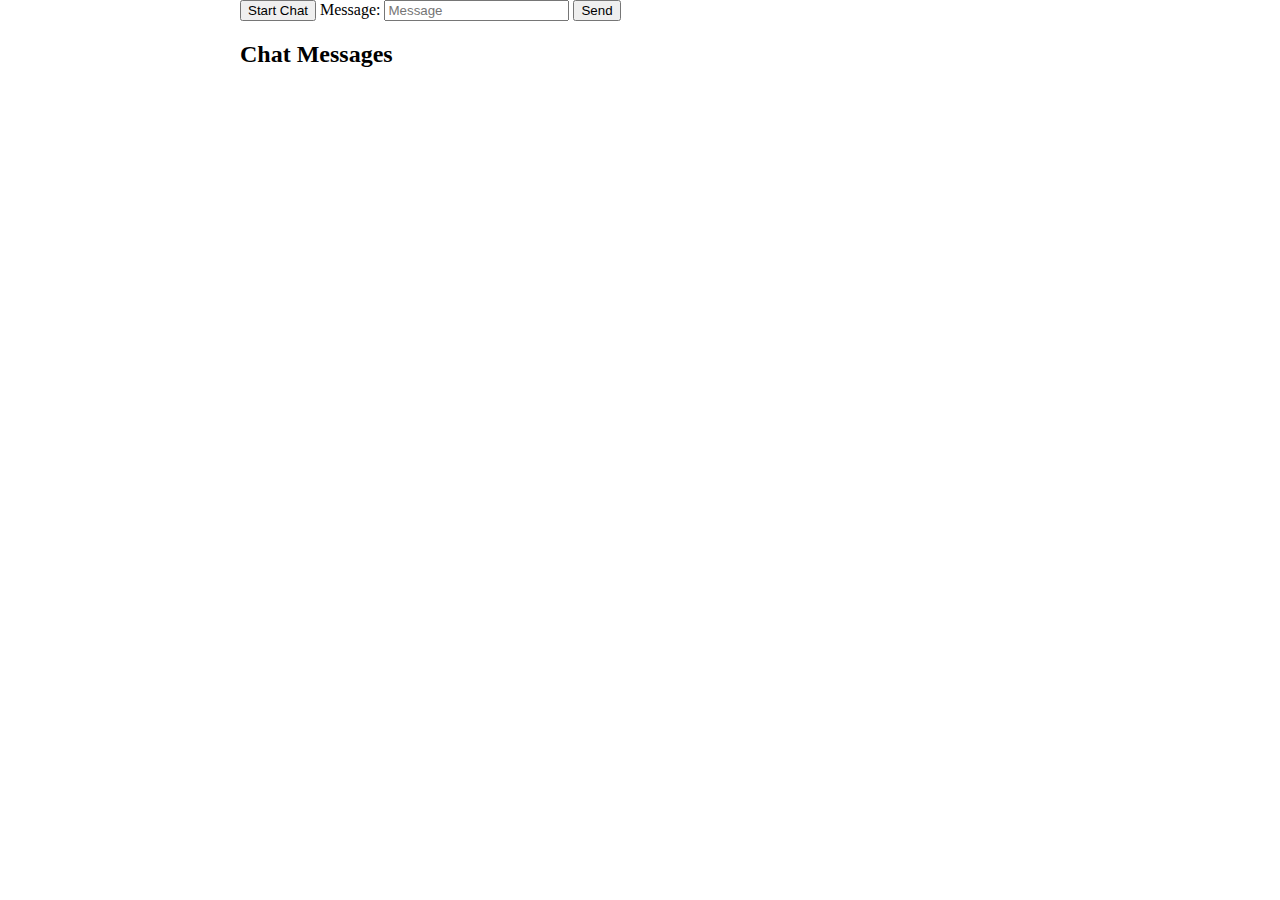
<file: chat.html>
<!DOCTYPE html>
<html>
<head>
<meta name="viewport" content="width=device-width, initial-scale=1">
<style>
body {
  margin: 0 auto;
  max-width: 800px;
  padding: 0 20px;
}

.container {
  border: 2px solid #dedede;
  background-color: #f1f1f1;
  border-radius: 5px;
  padding: 10px;
  margin: 10px 0;
}

.darker {
  border-color: #ccc;
  background-color: #ddd;
}

.container::after {
  content: "";
  clear: both;
  display: table;
}

.container img {
  float: left;
  max-width: 60px;
  width: 100%;
  margin-right: 20px;
  border-radius: 50%;
}

.container img.right {
  float: right;
  margin-left: 20px;
  margin-right:0;
}

.time-right {
  float: right;
  color: #aaa;
}

.time-left {
  float: left;
  color: #999;
}
</style>
</head>
<script src="js/chat.js"></script>  
<body>
<button onclick="chat0()">Start Chat</button>
Message: <input id="i1" placeholder="Message"></input>
<button onclick="remove1()">Send</button>
<h2>Chat Messages</h2>
<div id="f1"></div>
</body>
</html>
</file>
